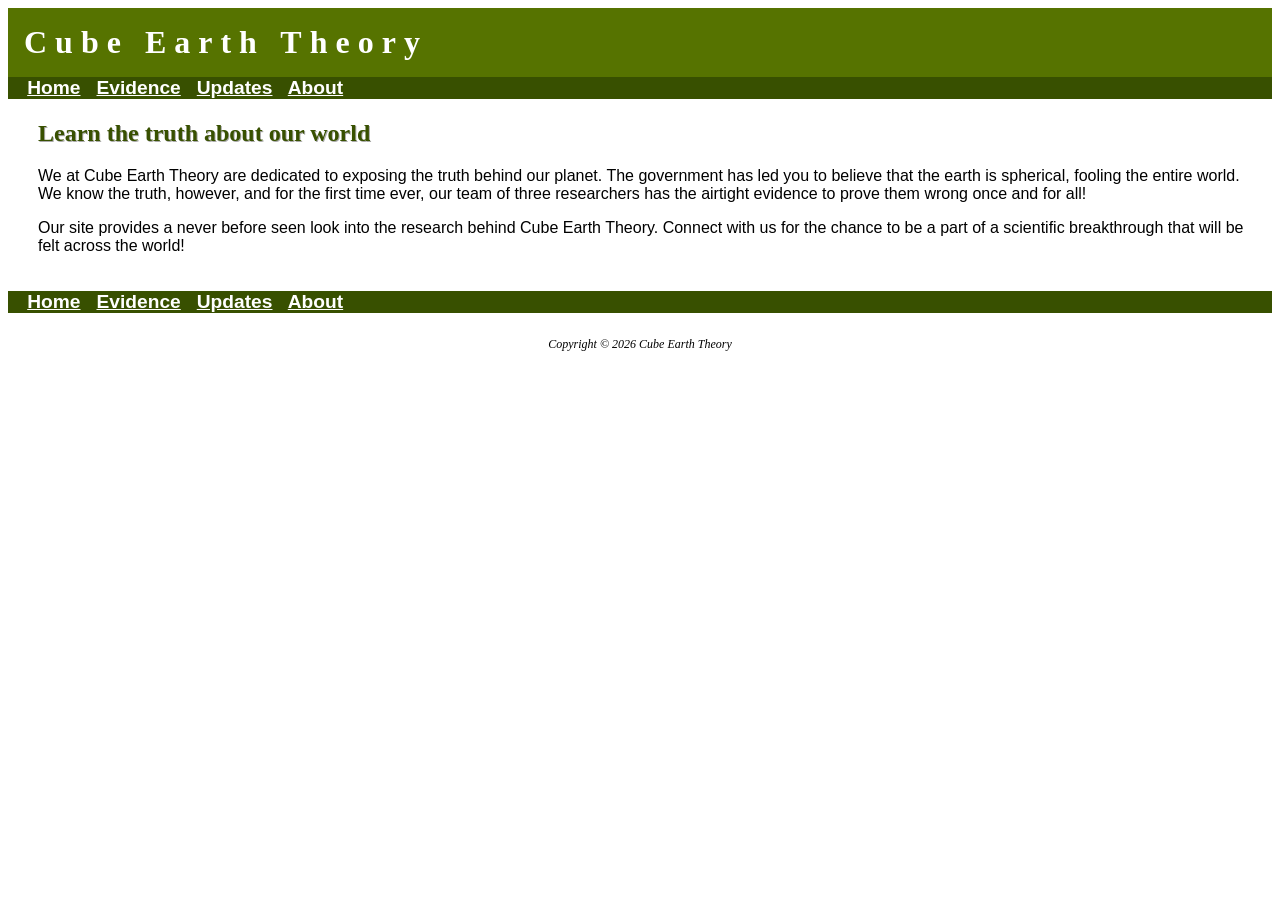
<file: index.html>
<!DOCTYPE html>

<head>
    <title>Cube Earth Theory</title>
    <meta charset="utf-8">
    <link rel="stylesheet" href="cetheory.css">
</head>

<body>
    <header>
        <a href="index.html">
            <h1>Cube Earth Theory</h1>
        </a>
    </header>

    <nav>
        <a href="index.html"><b>Home</b></a> &nbsp;
        <a href="evidence.html"><b>Evidence</b></a> &nbsp;
        <a href="updates.html"><b>Updates</b></a> &nbsp;
        <a href="about.html"><b>About</b></a>
    </nav>

    <main>
        <h2>Learn the truth about our world</h2>

        <p>We at Cube Earth Theory are dedicated to exposing the truth behind our planet. The government has led you
            to believe that the earth is spherical, fooling the entire world. We know the truth, however, and for the first 
            time ever, our team of three researchers has the airtight evidence to prove them wrong once and for all!
        </p>

        <p>
            Our site provides a never before seen look into the research behind Cube Earth Theory. Connect with us for the chance to 
            be a part of a scientific breakthrough that will be felt across the world!
        </p>

    </main>

    <nav>
        <a href="index.html"><b>Home</b></a> &nbsp;
        <a href="evidence.html"><b>Evidence</b></a> &nbsp;
        <a href="updates.html"><b>Updates</b></a> &nbsp;
        <a href="about.html"><b>About</b></a>
    </nav>

    <footer>
        Copyright &copy; 2026 Cube Earth Theory
    </footer>
</body>
</file>
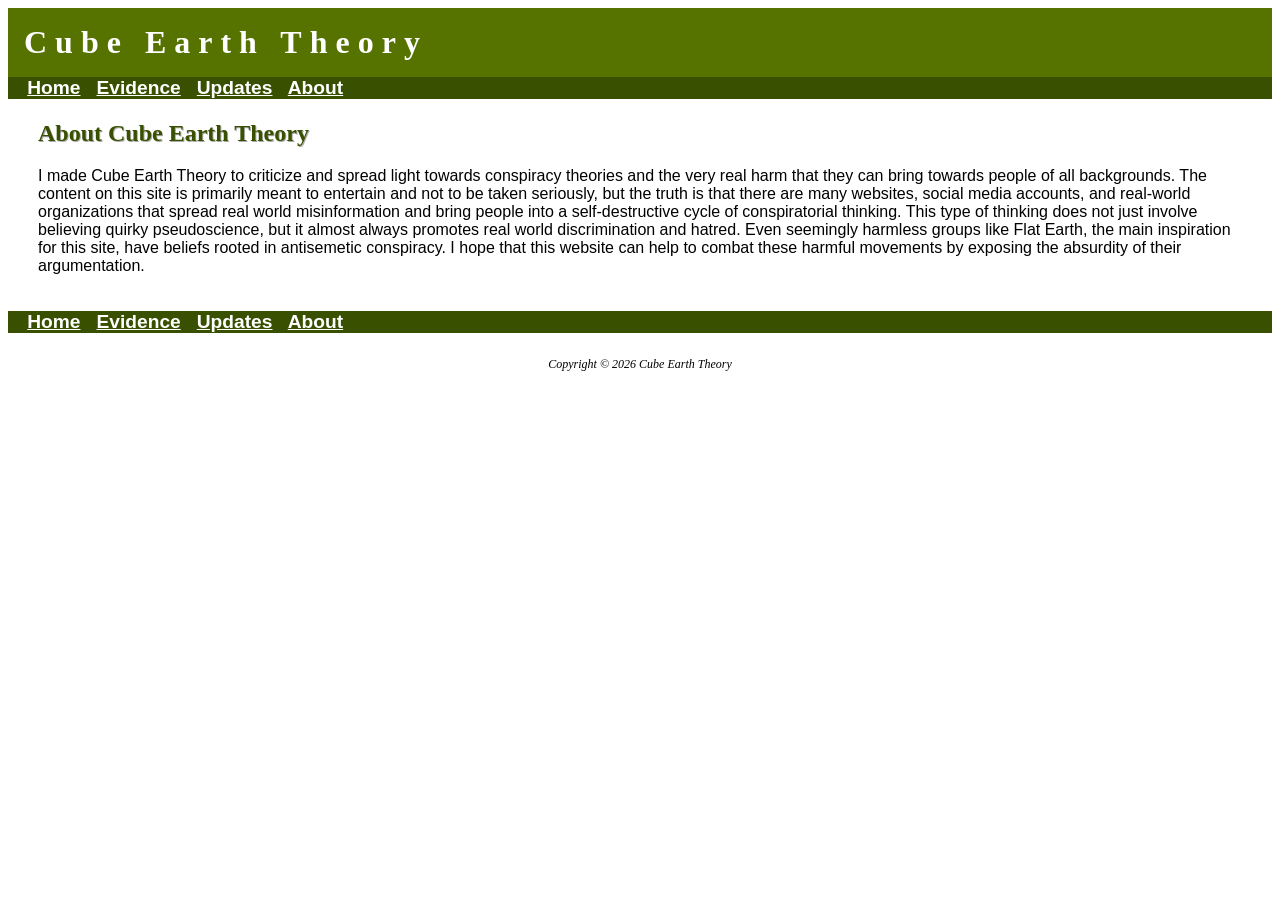
<file: about.html>
<!DOCTYPE html>

<head>
    <title>Cube Earth Theory</title>
    <meta charset="utf-8">
    <link rel="stylesheet" href="cetheory.css">
</head>

<body>
    <header>
        <a href="index.html">
            <h1>Cube Earth Theory</h1>
        </a>
    </header>

    <nav>
        <a href="index.html"><b>Home</b></a> &nbsp;
        <a href="evidence.html"><b>Evidence</b></a> &nbsp;
        <a href="updates.html"><b>Updates</b></a> &nbsp;
        <a href="about.html"><b>About</b></a>
    </nav>

    <main>

        <h2>About Cube Earth Theory</h2>

        <p>I made Cube Earth Theory to criticize and spread light towards conspiracy theories and the very real harm that they can bring towards 
            people of all backgrounds. The content on this site is primarily meant to entertain and not to be taken seriously, but the truth is that 
            there are many websites, social media accounts, and real-world organizations that spread real world misinformation and bring people into
            a self-destructive cycle of conspiratorial thinking. This type of thinking does not just involve believing quirky pseudoscience, but it 
            almost always promotes real world discrimination and hatred. Even seemingly harmless groups like Flat Earth, the main inspiration for 
            this site, have beliefs rooted in antisemetic conspiracy. I hope that this website can help to combat these harmful movements by exposing 
            the absurdity of their argumentation.
        </p>


    </main>

    <nav>
        <a href="index.html"><b>Home</b></a> &nbsp;
        <a href="evidence.html"><b>Evidence</b></a> &nbsp;
        <a href="updates.html"><b>Updates</b></a> &nbsp;
        <a href="about.html"><b>About</b></a>
    </nav>

    <footer>
        Copyright &copy; 2026 Cube Earth Theory
    </footer>
</body>
</file>
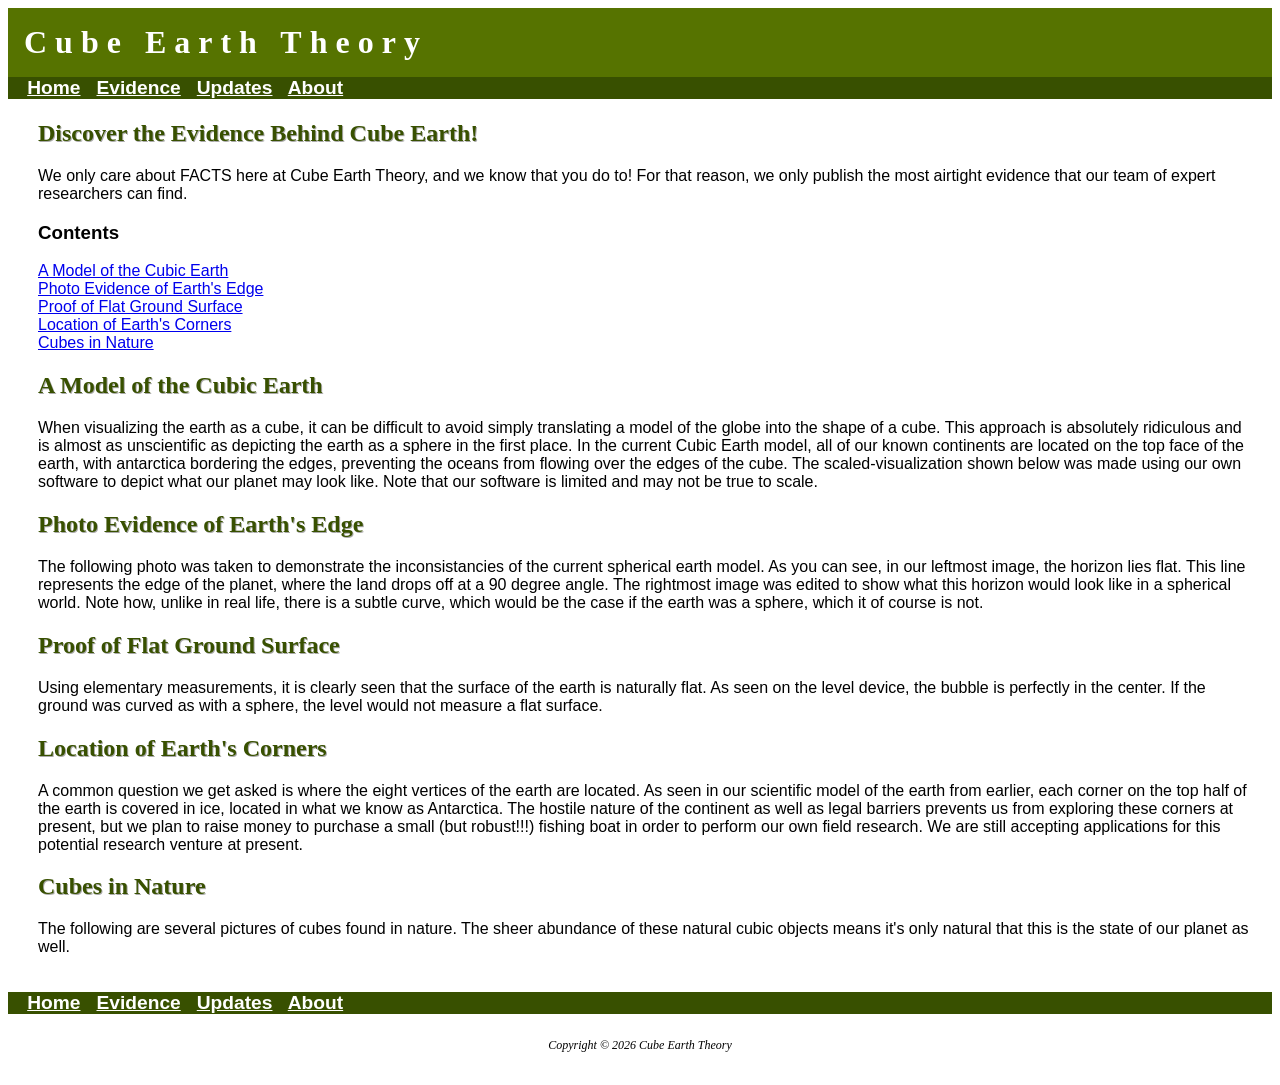
<file: evidence.html>
<!DOCTYPE html>

<head>
    <title>Cube Earth Theory</title>
    <meta charset="utf-8">
    <link rel="stylesheet" href="cetheory.css">
</head>

<body>
    <header>
        <a href="index.html">
            <h1>Cube Earth Theory</h1>
        </a>
    </header>

    <nav>
        <a href="index.html"><b>Home</b></a> &nbsp;
        <a href="evidence.html"><b>Evidence</b></a> &nbsp;
        <a href="updates.html"><b>Updates</b></a> &nbsp;
        <a href="about.html"><b>About</b></a>
    </nav>

    <main>
        <h2>Discover the Evidence Behind Cube Earth!</h2>

        <p>We only care about FACTS here at Cube Earth Theory, and we know that you do to! For that reason, we only 
            publish the most airtight evidence that our team of expert researchers can find.
        </p>

        <h3>Contents</h3>

        <p>
            <a href="#model">A Model of the Cubic Earth</a> <br>
            <a href="#edge">Photo Evidence of Earth's Edge</a> <br>
            <a href="#level">Proof of Flat Ground Surface</a> <br>
            <a href="#corners">Location of Earth's Corners</a> <br>
            <a href="#nature">Cubes in Nature</a>
        </p>

        <h2 id="model">A Model of the Cubic Earth</h2>

        <p>When visualizing the earth as a cube, it can be difficult to avoid simply translating a model of the globe into the shape of a cube. 
            This approach is absolutely ridiculous and is almost as unscientific as depicting the earth as a sphere in the first place. In the 
            current Cubic Earth model, all of our known continents are located on the top face of the earth, with antarctica bordering the edges,
            preventing the oceans from flowing over the edges of the cube. The scaled-visualization shown below was made using our own software to 
            depict what our planet may look like. Note that our software is limited and may not be true to scale.
        </p>

        <h2 id="edge">Photo Evidence of Earth's Edge</h2>

        <p>The following photo was taken to demonstrate the inconsistancies of the current spherical earth model. As you can see, in our leftmost 
            image, the horizon lies flat. This line represents the edge of the planet, where the land drops off at a 90 degree angle. The rightmost 
            image was edited to show what this horizon would look like in a spherical world. Note how, unlike in real life, there is a subtle curve, 
            which would be the case if the earth was a sphere, which it of course is not.
        </p>

        <h2 id="level">Proof of Flat Ground Surface</h2>

        <p>Using elementary measurements, it is clearly seen that the surface of the earth is naturally flat. As seen on the level device, the bubble 
            is perfectly in the center. If the ground was curved as with a sphere, the level would not measure a flat surface.
        </p>

        <h2 id="corners">Location of Earth's Corners</h2>

        <p>A common question we get asked is where the eight vertices of the earth are located. As seen in our scientific model of the earth from 
            earlier, each corner on the top half of the earth is covered in ice, located in what we know as Antarctica. The hostile nature of the 
            continent as well as legal barriers prevents us from exploring these corners at present, but we plan to raise money to purchase a 
            small (but robust!!!) fishing boat in order to perform our own field research. We are still accepting applications for this potential 
            research venture at present.
        </p>

        <h2 id="nature">Cubes in Nature</h2>

        <p>The following are several pictures of cubes found in nature. The sheer abundance of these natural cubic objects means it's only natural 
            that this is the state of our planet as well.
        </p>



    </main>

    <nav>
        <a href="index.html"><b>Home</b></a> &nbsp;
        <a href="evidence.html"><b>Evidence</b></a> &nbsp;
        <a href="updates.html"><b>Updates</b></a> &nbsp;
        <a href="about.html"><b>About</b></a>
    </nav>

    <footer>
        Copyright &copy; 2026 Cube Earth Theory
    </footer>
</body>
</file>
<file: cetheory.css>
body{
    background-color: #ffffff;
    color: #000000;
    font-family: Arial, Helvetica, sans-serif;
}
header{
    background-color: #567300;
    color: #ffffff;
}
header :link, header :visited, header :hover{
    color: #ffffff;
    text-decoration: none;
}
nav{
    padding: 0;
    font-weight: bold;
    font-size: 120%;
    text-align: left;
    background-color: #385000;
    padding-left: 1em;
}
nav :link, nav :visited, nav :hover{
    color: #ffffff;
}
h1{
    margin-bottom: 0;
    margin-top: 0;
    font-family: Georgia, 'Times New Roman', serif;
    letter-spacing: 0.25em;
    padding-top: 0.5em;
    padding-bottom: 0.5em;
    padding-left: 0.5em;
}
main{
    padding-top: 1px;
    padding-right: 20px;
    padding-bottom: 20px;
    padding-left: 30px;
    display: block;
    background-color: #FFFFFF;
    overflow: auto;
}
h2{
    color: #385000;
    font-family: Georgia, 'Times New Roman', serif;
    text-shadow: 1px 1px #aaaaaa;
}
footer{
    font-size: 75%;
    font-style: italic;
    text-align: center;
    font-family: Georgia, 'Times New Roman', serif;
    padding: 2em;
    background-color: #FFFFFF;
}
</file>
